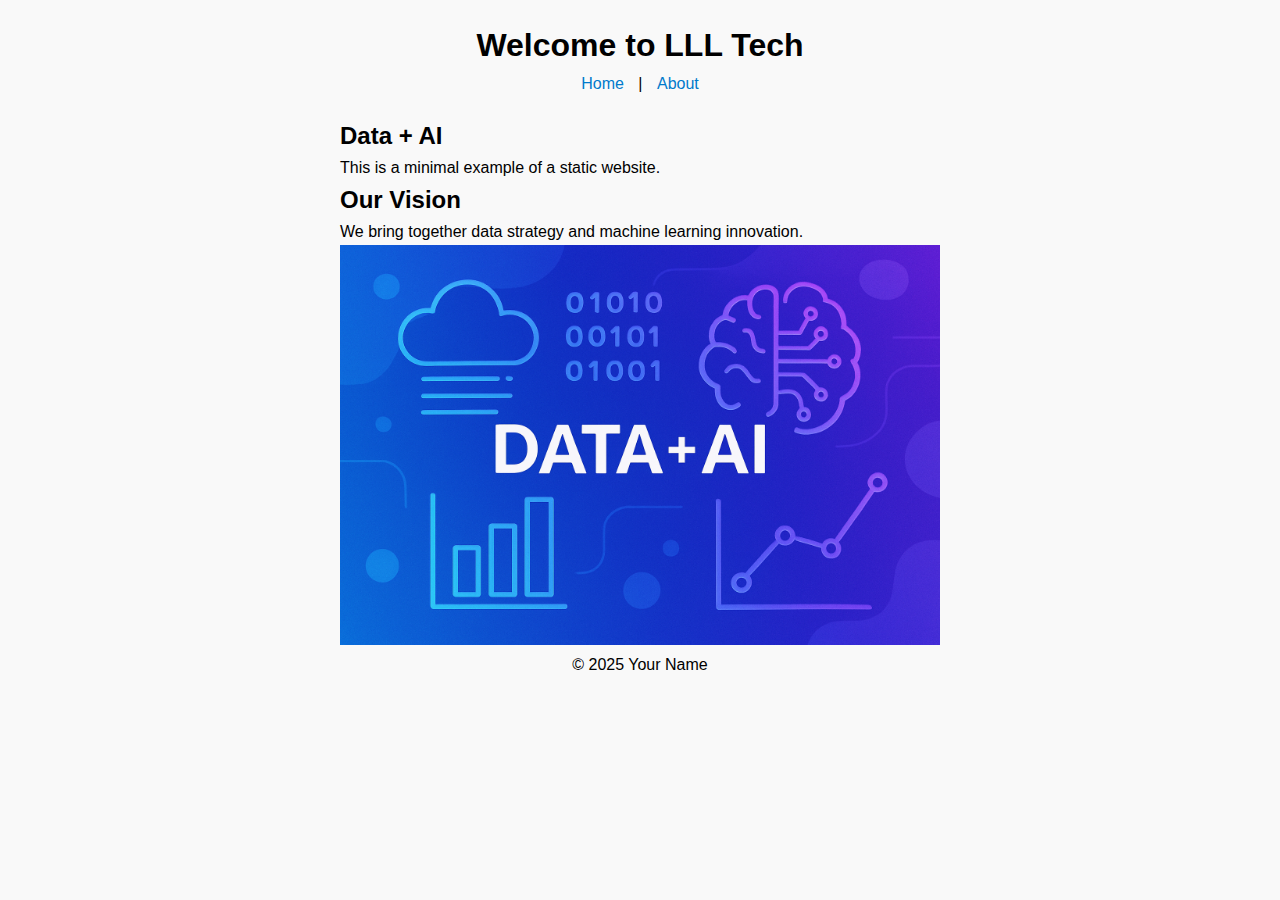
<file: index.html>
<!DOCTYPE html>
<html lang="en">
<head>
  <meta charset="UTF-8">
  <title>LLL TECHNOLOGY LLP</title>
  <link rel="stylesheet" href="styles/style.css">
</head>
<body>
  <header>
    <h1>Welcome to LLL Tech</h1>
    <nav>
      <a href="index.html">Home</a> |
      <a href="about.html">About</a>
    </nav>
  </header>

  <main>
    <section>
      <h2>Data + AI</h2>
      <p>This is a minimal example of a static website.</p>
    </section>
	<section>
	  <h2>Our Vision</h2>
	  <p>We bring together data strategy and machine learning innovation.</p>
	  <img src="images/data_ai.png" alt="Data and AI illustration" style="max-width: 100%; height: auto;">
	</section>
  </main>

  <footer>
    <p>&copy; 2025 Your Name</p>
  </footer>
</body>
</html>
</file>
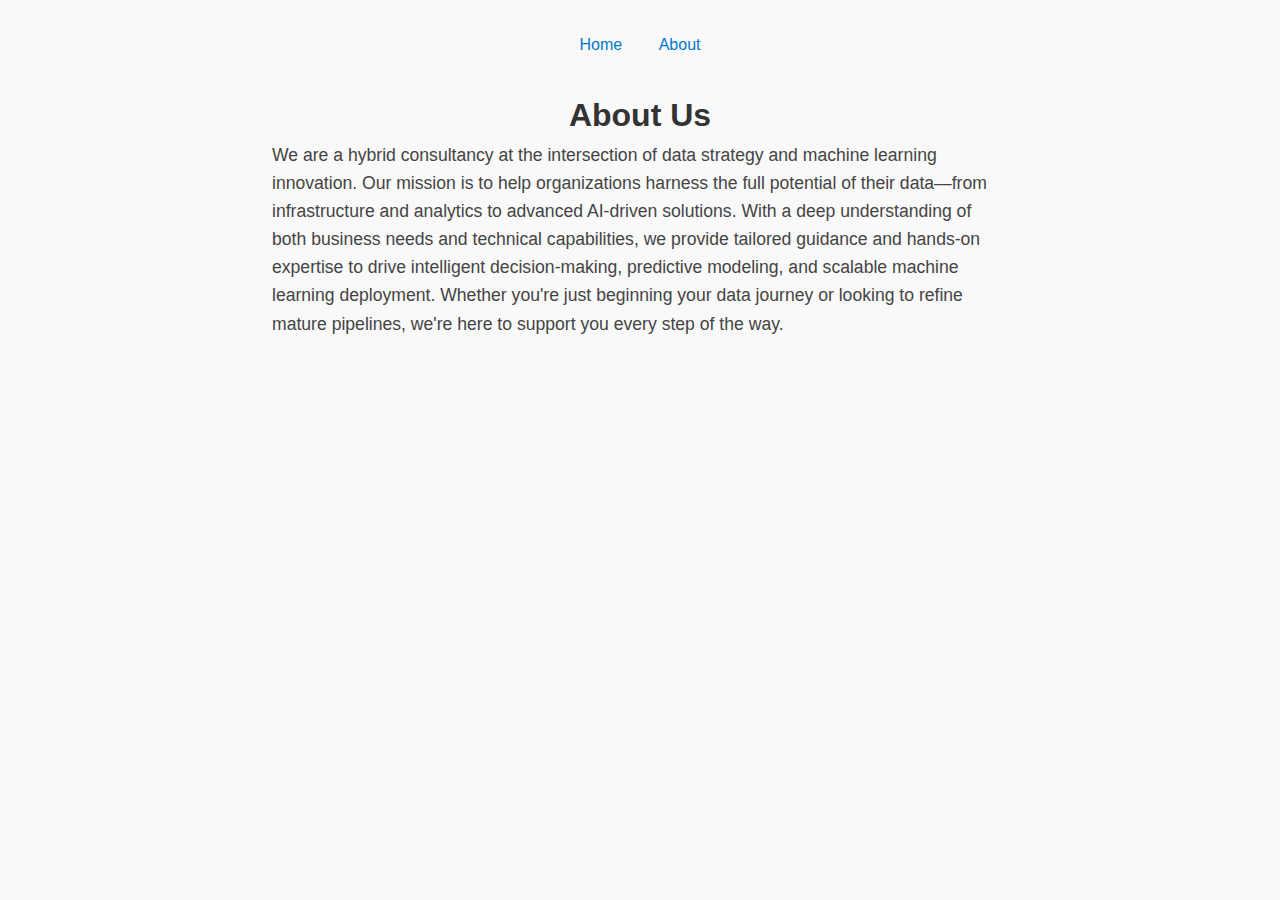
<file: about.html>
<!DOCTYPE html>
<html lang="en">
<head>
  <meta charset="UTF-8">
  <title>About Us</title>
  <link rel="stylesheet" href="styles/style.css">
  <style>
    body {
      font-family: Arial, sans-serif;
      padding: 2rem;
      max-width: 800px;
      margin: auto;
      background-color: #f9f9f9;
    }
    h1 {
      text-align: center;
      color: #333;
    }
    p {
      font-size: 1.1rem;
      line-height: 1.6;
      color: #444;
    }
    nav {
      margin-bottom: 2rem;
      text-align: center;
    }
    nav a {
      margin: 0 1rem;
      text-decoration: none;
      color: #007acc;
    }
  </style>
</head>
<body>
  <nav>
    <a href="index.html">Home</a>
    <a href="about.html">About</a>
  </nav>

  <h1>About Us</h1>
  <p>
    We are a hybrid consultancy at the intersection of data strategy and machine learning innovation.
    Our mission is to help organizations harness the full potential of their data—from infrastructure
    and analytics to advanced AI-driven solutions. With a deep understanding of both business needs and
    technical capabilities, we provide tailored guidance and hands-on expertise to drive intelligent
    decision-making, predictive modeling, and scalable machine learning deployment. Whether you're just
    beginning your data journey or looking to refine mature pipelines, we're here to support you every step
    of the way.
  </p>
</body>
</html>
</file>
<file: styles/style.css>
/* Simple reset */
* { margin: 0; padding: 0; box-sizing: border-box; }

body {
  font-family: sans-serif;
  line-height: 1.6;
  padding: 20px;
  background-color: #f9f9f9;
}

header, footer {
  text-align: center;
  margin-bottom: 20px;
}

nav a {
  text-decoration: none;
  margin: 0 10px;
  color: #007acc;
}

main {
  max-width: 600px;
  margin: 0 auto;
}
</file>
